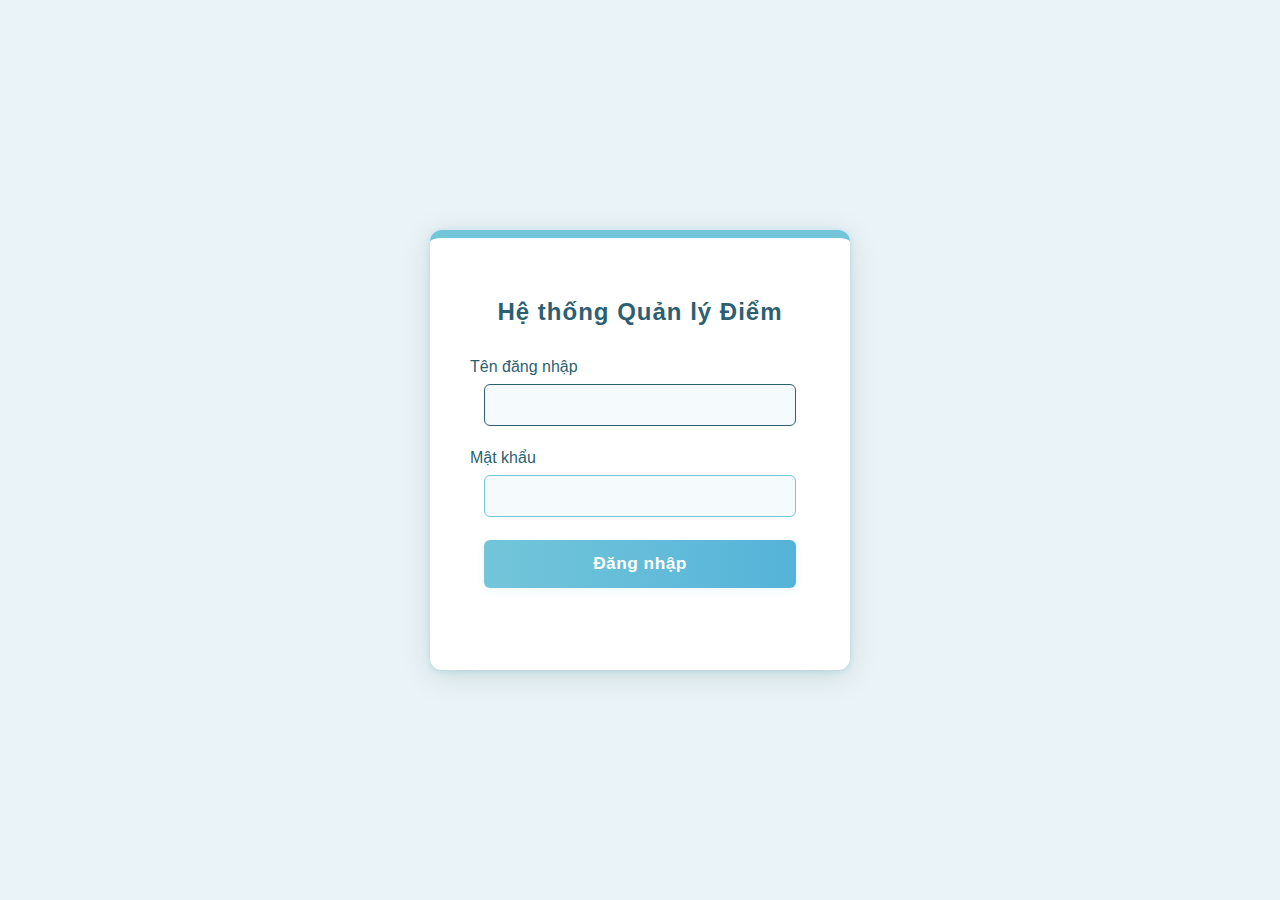
<file: frontend/index.html>
<!DOCTYPE html>
<html lang="vi">
<head>
    <meta charset="UTF-8">
    <meta name="viewport" content="width=device-width, initial-scale=1.0">
    <title>Đăng nhập - Quản lý điểm tín chỉ</title>
    <link rel="stylesheet" href="css/style.css">
</head>
<body>
    <div class="login-container">
        <h2>Hệ thống Quản lý Điểm</h2>
        <form id="loginForm">
            <div class="input-group">
                <label for="username">Tên đăng nhập</label>
                <input type="text" id="username" name="username" required autofocus>
            </div>
            <div class="input-group">
                <label for="password">Mật khẩu</label>
                <input type="password" id="password" name="password" required>
            </div>
            <button type="submit">Đăng nhập</button>
            <p id="error-message" class="error-message"></p>
        </form>
    </div>
    <script src="js/login.js"></script>
</body>
</html>
</file>
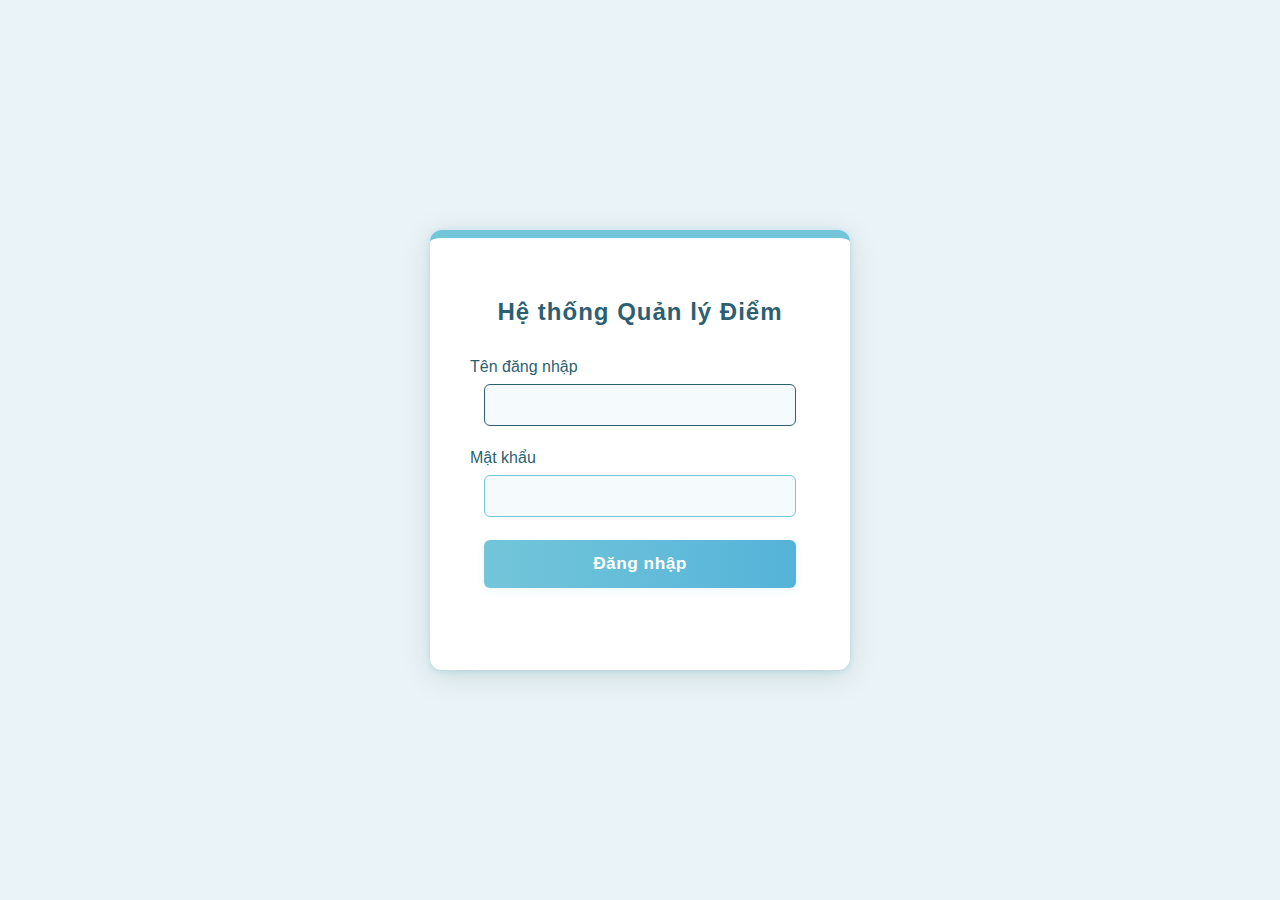
<file: frontend/student/dashboard.html>
<!DOCTYPE html>
<html lang="vi">
<head>
    <meta charset="UTF-8">
    <meta name="viewport" content="width=device-width, initial-scale=1.0">
    <title>Bảng điều khiển - Sinh viên</title>
    <link rel="stylesheet" href="../css/style_dashboard.css">
</head>
<body>
    <div class="dashboard-container">
        <div class="dashboard-header">
            <h2>Xin chào, <span id="studentName">Sinh viên</span></h2>
            <button class="logout-btn" id="logoutBtn">Đăng xuất</button>
        </div>
        <!-- Thông tin tổng hợp -->
        <div class="info-stat">
            <div class="info-card" id="studentId">Mã SV: ...</div>
            <div class="info-card" id="majorName">Chuyên ngành: ...</div>
        </div>
        <!-- Tiến độ tích lũy -->
        <div class="section">
            <h3>Tiến độ học tập</h3>
            <div id="progress-info"><i>Đang tải...</i></div>
        </div>
        <!-- Bảng điểm theo kỳ -->
        <div class="section">
            <h3>Bảng điểm tổng kết kỳ học</h3>
            <label for="semesterSelect">Chọn kỳ học:</label>
            <select id="semesterSelect"></select>
            <button class="main-btn" id="viewSemesterBtn">Xem</button>
            <div id="semesterSummary" class="table-block"></div>
        </div>
        <!-- Chi tiết từng lớp tín chỉ -->
        <div class="section">
            <h3>Điểm chi tiết từng lớp tín chỉ</h3>
            <label for="courseSelect">Chọn lớp tín chỉ:</label>
            <select id="courseSelect"></select>
            <button class="main-btn" id="viewClassBtn">Xem</button>
            <div id="classDetails" class="table-block"></div>
        </div>
    </div>
    <script src="../js/student.js"></script>
</body>
</html>
</file>
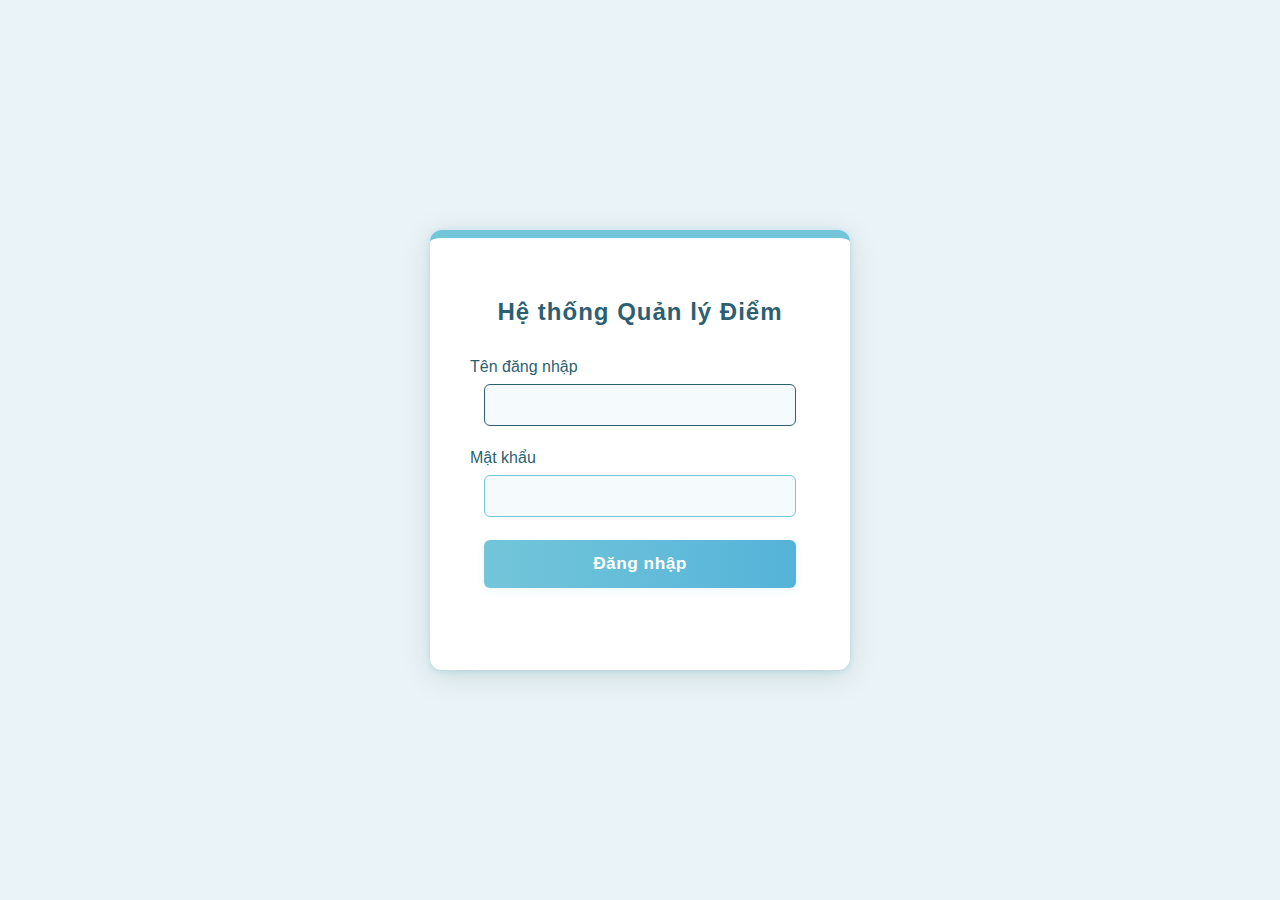
<file: frontend/teacher/dashboard.html>
<!DOCTYPE html>
<html lang="vi">
<head>
    <meta charset="UTF-8">
    <meta name="viewport" content="width=device-width, initial-scale=1.0">
    <title>Bảng điều khiển - Giảng viên</title>
    <link rel="stylesheet" href="../css/style_dashboard.css">
</head>
<body>
    <div class="dashboard-container">
        <div class="dashboard-header">
            <h2>Xin chào, <span id="teacherName">Giảng viên</span></h2>
            <button class="logout-btn" id="logoutBtn">Đăng xuất</button>
        </div>
        <!-- Danh sách lớp tín chỉ phụ trách -->
        <div class="section">
            <h3>Danh sách lớp tín chỉ</h3>

            <div id="filter-container" style="margin-bottom: 1.5rem; display: flex; gap: 1rem; align-items: center;">
                <div>
                    <label for="yearSelect" style="margin-right: 0.5rem;">Năm học:</label>
                    <select id="yearSelect"></select>
                </div>
                <div>
                    <label for="semesterSelect" style="margin-right: 0.5rem;">Học kỳ:</label>
                    <select id="semesterSelect"></select>
                </div>
            </div>
        </div>

    <div class="class-list" id="classList"></div>
</div>
        <!-- Thông tin sinh viên lớp được chọn -->
        <div class="section" id="studentsSection" style="display:none;">
            <h3>Danh sách sinh viên lớp <span id="selectedClass"></span></h3>
            <div id="studentsInfo" class="table-block"></div>
        </div>
        <!-- Bảng điểm sinh viên lớp được chọn -->
        <div class="section" id="gradesSection" style="display:none;">
            <h3>Bảng điểm lớp <span id="selectedClassGrade"></span></h3>
            <div id="gradesInfo" class="table-block"></div>
        </div>
    </div>
    <script src="../js/teacher.js"></script>
</body>
</html>
</file>
<file: frontend/css/style.css>
body {
    background-color: #EAF4F8;
    min-height: 100vh;
    display: flex;
    justify-content: center;
    align-items: center;
    font-family: "Segoe UI", Arial, sans-serif;
    margin: 0;
}

.login-container {
    background: #fff;
    border-radius: 12px;
    box-shadow: 0 6px 32px rgba(20, 30, 38, 0.12), 0 1.5px 6px #73C6D950;
    padding: 2.5rem 2.5rem 2rem 2.5rem;
    width: 340px;
    text-align: center;
    border-top: 8px solid #73C6D9;
}

h2 {
    color: #2D5F73;
    margin-bottom: 2rem;
    letter-spacing: 1px;
}

.input-group {
    margin-bottom: 1.2rem;
    text-align: left;
    width: 100%;
    display: flex;
    flex-direction: column;
    align-items: center;
}

.input-group label {
    align-self: flex-start;
    margin-bottom: 0.5rem;
    color: #2D5F73;
    font-weight: 500;
}

.input-group input {
    width: 92%;
    padding: 0.7rem 1rem;
    border: 1.5px solid #73C6D9;
    border-radius: 6px;
    outline: none;
    background: #F5FBFD;
    font-size: 1rem;
    color: #141E26;
    transition: border-color 0.25s;
    margin-bottom: 0.2rem;
    box-sizing: border-box;
}

.input-group input:focus {
    border-color: #2D5F73;
}

button {
    width: 92%;
    padding: 0.85rem;
    background: linear-gradient(90deg, #73C6D9, #55B3D9);
    color: #fff;
    font-size: 1.08rem;
    border: none;
    border-radius: 6px;
    font-weight: 600;
    letter-spacing: 0.5px;
    cursor: pointer;
    margin-top: 0.6rem;
    box-shadow: 0 2px 8px #73C6D925;
    transition: background 0.2s, box-shadow 0.2s;
    display: block;
    margin-left: auto;
    margin-right: auto;
}

button:hover {
    background: linear-gradient(90deg, #2D5F73, #73C6D9);
    box-shadow: 0 4px 16px #73C6D933;
}

.error-message {
    color: #d93025;
    margin-top: 1rem;
    min-height: 1.2em;
    font-size: 0.97rem;
}
</file>
<file: frontend/css/style_dashboard.css>
body {
    background-color: #EAF4F8;
    min-height: 100vh;
    font-family: "Segoe UI", Arial, sans-serif;
    margin: 0;
}

.dashboard-container {
    width: 98vw;
    max-width: 820px;
    margin: 3.2rem auto 0 auto;
}

.dashboard-header {
    display: flex;
    align-items: center;
    justify-content: space-between;
    margin-bottom: 1.6rem;
    gap: 0;
}

.dashboard-header h2 {
    color: #2D5F73;
    margin: 0;
    font-size: 2.1rem;
    font-weight: 700;
    letter-spacing: 0.5px;
    line-height: 1.1;
    white-space: nowrap;
}

.logout-btn {
    background: #2D5F73;
    color: #fff;
    border: none;
    padding: 0.55rem 1.6rem;
    border-radius: 8px;
    font-weight: 600;
    font-size: 1.06rem;
    cursor: pointer;
    transition: background 0.18s;
    box-shadow: 0 2px 8px #73C6D933;
    margin-left: 0;
}
.logout-btn:hover {
    background: #141E26;
}

.section {
    background: #fff;
    border-radius: 10px;
    box-shadow: 0 2px 16px #73C6D933;
    padding: 1.4rem 1.5rem 1.7rem 1.5rem;
    margin-bottom: 1.8rem;
}

.info-stat {
    display: flex;
    gap: 2.5rem;
    margin-bottom: 1.1rem;
    flex-wrap: wrap;
}
.info-card {
    background: #73C6D9;
    color: #fff;
    padding: 1rem 1.4rem;
    border-radius: 8px;
    font-size: 1.08rem;
    min-width: 170px;
    box-shadow: 0 1.5px 6px #2D5F7333;
    letter-spacing: 0.5px;
}

select, button {
    margin-left: 0.3rem;
    font-size: 1rem;
    border-radius: 5px;
    border: 1.3px solid #73C6D9;
    padding: 7px 14px;
    background: #EAF4F8;
}
button.main-btn {
    background: linear-gradient(90deg, #73C6D9, #55B3D9);
    color: #fff;
    border: none;
    margin-left: 0.7rem;
    box-shadow: 0 2px 8px #73C6D933;
    transition: background 0.2s;
}
button.main-btn:hover {
    background: linear-gradient(90deg, #2D5F73, #73C6D9);
}
.table-block {
    margin-top: 1.1rem;
    overflow-x: auto;
}
table {
    border-collapse: collapse;
    width: 100%;
    background: #fafdff;
}
th, td {
    border-bottom: 1px solid #E0F2F6;
    padding: 0.7rem 0.5rem;
    text-align: left;
}
th {
    background: #88E8F2;
    color: #2D5F73;
    font-weight: 600;
}
.class-list {
    display: flex;
    gap: 1.2rem;
    flex-wrap: wrap;
    margin-bottom: 1.5rem;
}
.class-item {
    background: #55B3D9;
    color: #fff;
    border-radius: 8px;
    padding: 0.7rem 1.2rem;
    cursor: pointer;
    font-weight: 600;
    transition: background 0.2s;
    border: 2px solid #73C6D9;
}
.class-item.active, .class-item:hover {
    background: #2D5F73;
    border-color: #2D5F73;
}
</file>
